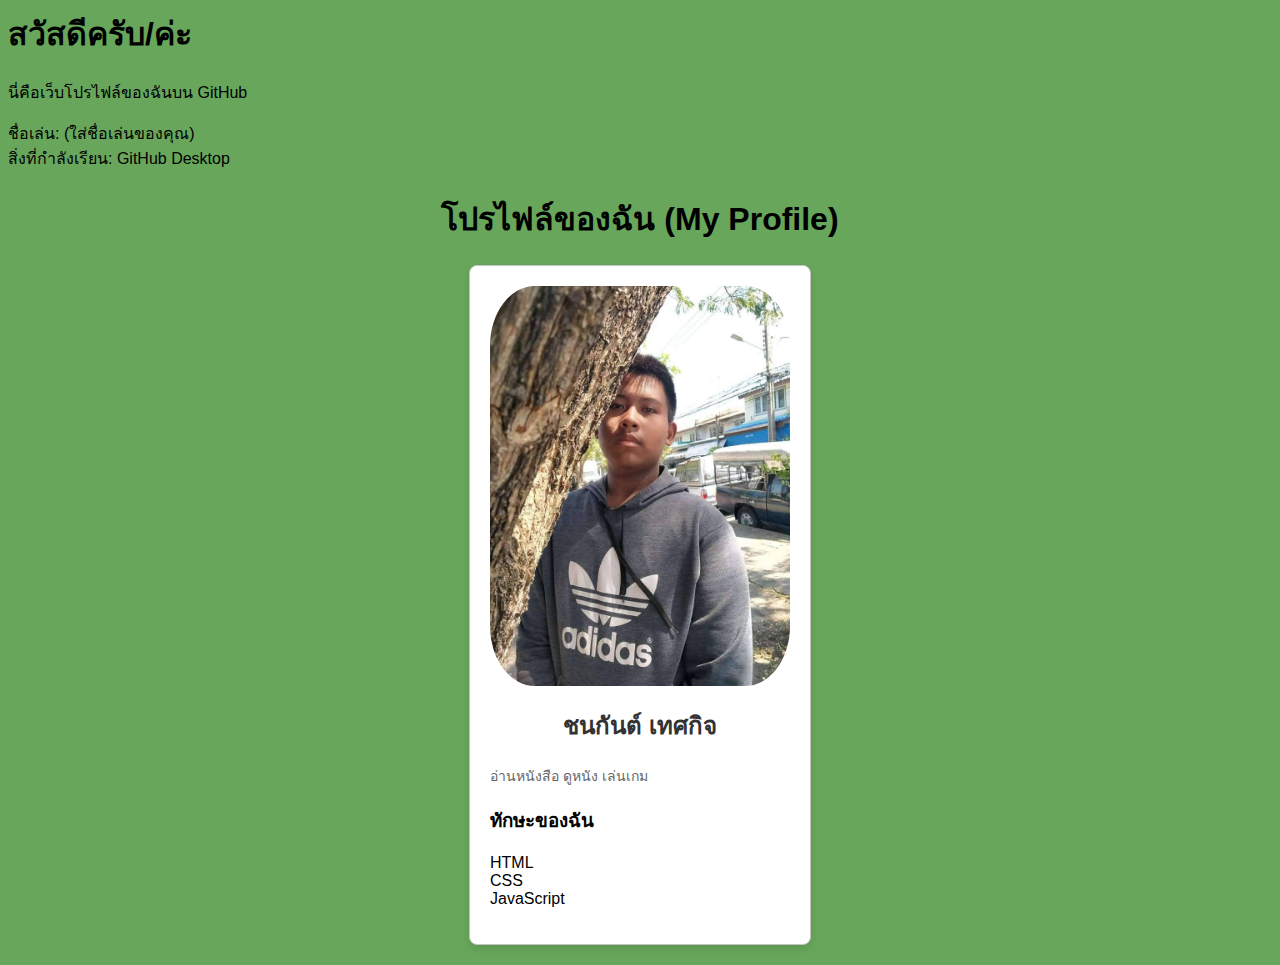
<file: Index.html>
<h1>สวัสดีครับ/ค่ะ</h1>
<p>นี่คือเว็บโปรไฟล์ของฉันบน GitHub</p>
<ul>
<li>ชื่อเล่น: (ใส่ชื่อเล่นของคุณ)</li>
<li>สิ่งที่กําลังเรียน: GitHub Desktop</li>
</ul>

<!DOCTYPE html>
<html lang="th">
<head>
   
  <meta charset="UTF-8">
  <meta name="viewport" content="width=device-width, initial-scale=1.0">
  <title>โปรไฟล์ของฉัน</title>

  <link rel="stylesheet" href="style.css">
  
  <meta charset="UTF-8">
  <meta name="viewport" content="width=device-width, initial-scale=1.0">
  <title>โปรไฟล์ของฉัน</title>

  </head>
<body>

  <header>
    <h1>โปรไฟล์ของฉัน (My Profile)</h1>
  </header>

  <main>
    <section class="card">
      <img src="21386.jpg" alt="รูปโปรไฟล์ตัวอย่าง">
      <h2 id="profile-name">ชนกันต์ เทศกิจ</h2>
      <p class="bio">อ่านหนังสือ ดูหนัง เล่นเกม</p>

      <h3>ทักษะของฉัน</h3>
      <ul>
        <li>HTML</li>
        <li>CSS</li>
        <li>JavaScript</li>
      </ul>
    </section>
  </main>

</body>
</html>
</file>
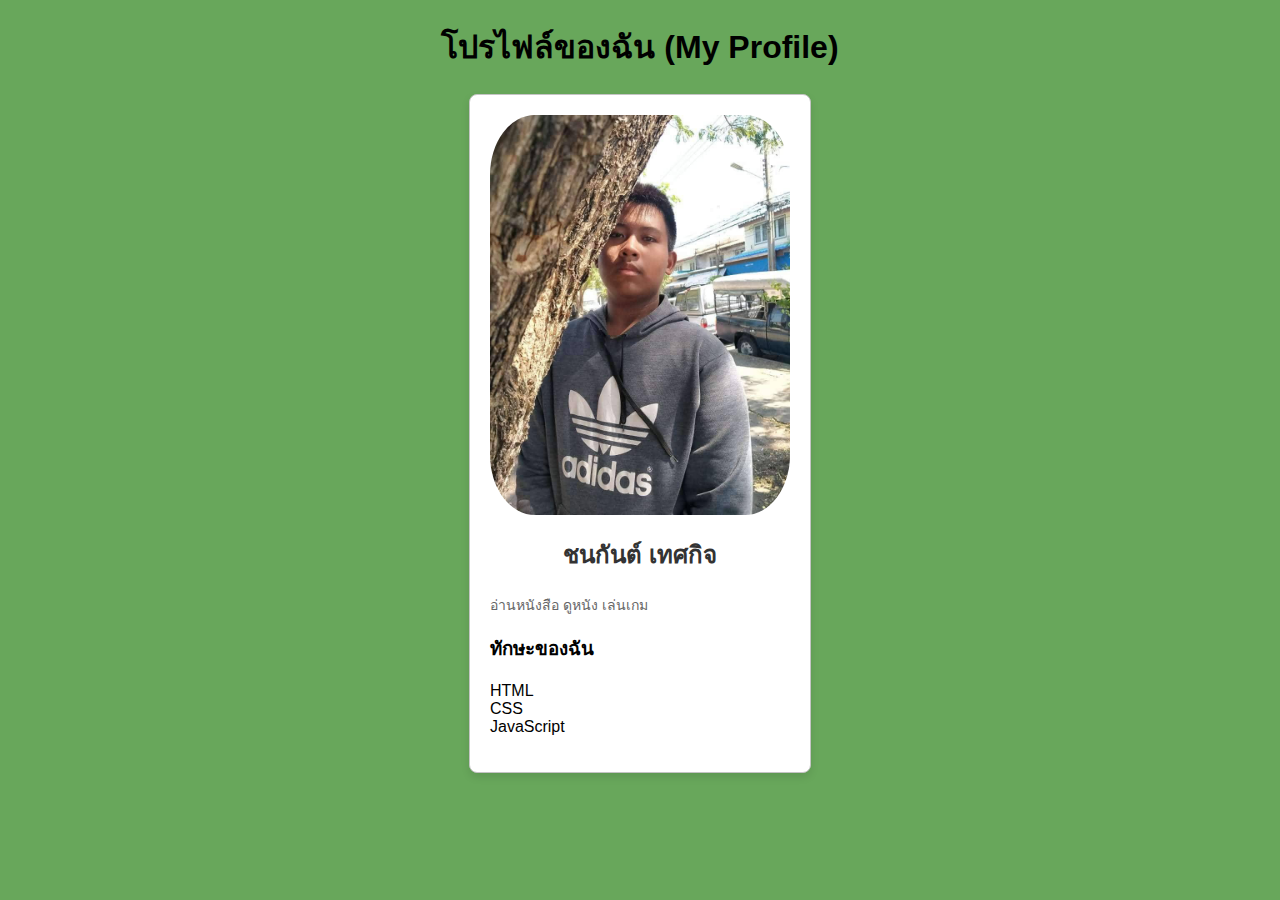
<file: lab9.html>
<!DOCTYPE html>
<html lang="th">
<head>
   
  <meta charset="UTF-8">
  <meta name="viewport" content="width=device-width, initial-scale=1.0">
  <title>โปรไฟล์ของฉัน</title>

  <link rel="stylesheet" href="style.css">
  
  <meta charset="UTF-8">
  <meta name="viewport" content="width=device-width, initial-scale=1.0">
  <title>โปรไฟล์ของฉัน</title>

  </head>
<body>

  <header>
    <h1>โปรไฟล์ของฉัน (My Profile)</h1>
  </header>

  <main>
    <section class="card">
      <img src="21386.jpg" alt="รูปโปรไฟล์ตัวอย่าง">
      <h2 id="profile-name">ชนกันต์ เทศกิจ</h2>
      <p class="bio">อ่านหนังสือ ดูหนัง เล่นเกม</p>

      <h3>ทักษะของฉัน</h3>
      <ul>
        <li>HTML</li>
        <li>CSS</li>
        <li>JavaScript</li>
      </ul>
    </section>
  </main>

</body>
</html>
</file>
<file: style.css>
/* ภารกิจที่ 2: จัดสไตล์ <body> */
body {
  background-color: #68a75b;
  font-family: Arial, sans-serif;
}
header{
  text-align: center;
}

/* ภารกิจที่ 3: จัดสไตล์ .card */
.card {
  width: 300px;
  background-color: #ffffff;
  border: 1px solid #c4c4c4;
  box-shadow: 0 4px 8px rgba(0,0,0,0.1);
  margin: 20px auto;
  padding: 20px;
  border-radius: 8px;
}

/* ภารกิจที่ 4: จัดสไตล์รูปภาพ <img> */
.card img {
  width: 100%;
  border-radius: 15%;
  display: block;
  margin: 0 auto 15px;
}

/* ภารกิจที่ 5: จัดสไตล์ชื่อ #profile-name */
#profile-name {
  color: #333333;
  text-align: center;
}

/* ภารกิจที่ 6: จัดสไตล์ .bio */
.bio {
  color: #666666;
  font-size: 14px;
}

/* ภารกิจที่ 7: จัดสไตล์ <ul> */
ul {
  list-style-type: none;
  padding-left: 0;
}
</file>
